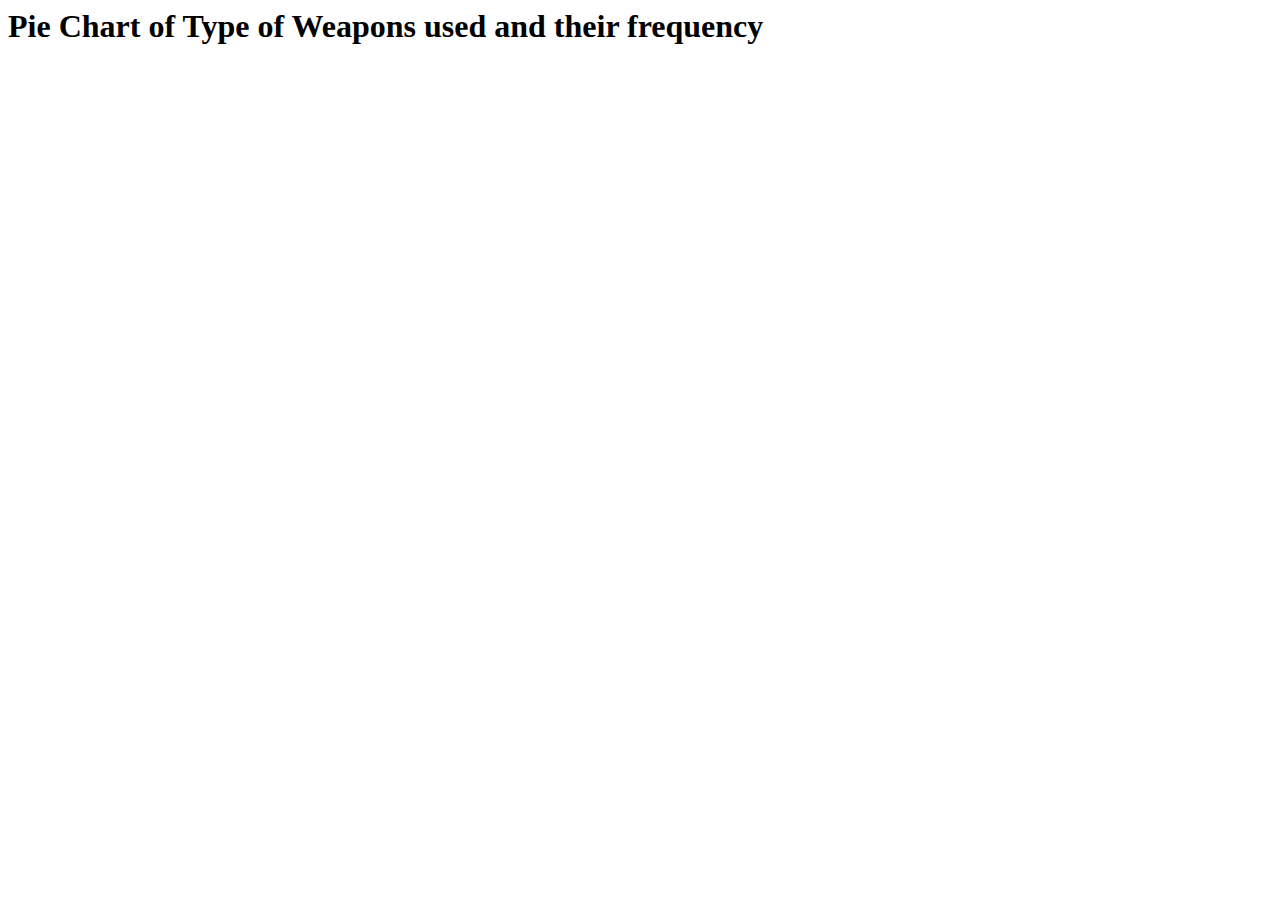
<file: Connect Python to D3/index.html>
<html>
    
   <head> 
      <title> Q#6 of Data Visualization     </title>
      <script src="https://d3js.org/d3.v7.min.js"></script>
      <meta charset="utf-8">

      <!-- Load d3.js -->
      <script src="https://d3js.org/d3.v4.js"></script>

      <!-- Create a div where the graph will take place -->
      

      <!-- Color scale -->
      <script src="https://d3js.org/d3-scale-chromatic.v1.min.js"></script>

   </head>

<body>
    <div><h1> Pie Chart of Type of Weapons used and their frequency </h1></div>
    <div id="my_dataviz"></div>
   <script>

      // Create dummy data
      var data = {'Anonymous weapon': 1325642, 'Explosive': 408623, 'Others': 160741, 'Assault Weapon': 49153, 'Sharp Weapon': 36502, 'Tool or Utensil': 10067, 'Bodily Force': 1662, 'Chemical': 869}

      // set the dimensions and margins of the graph
      var width = 500
         height = 500
         margin = 40

      // The radius of the pieplot is half the width or half the height (smallest one). I subtract a bit of margin.
      var radius = Math.min(width, height) / 2 - margin

      // append the svg object to the div called 'my_dataviz'
      var svg = d3.select("#my_dataviz")
      .append("svg")
         .attr("width", width)
         .attr("height", height)
      .append("g")
         .attr("transform", "translate(" + width / 2 + "," + height / 2 + ")");




      // set the color scale
      var color = d3.scaleOrdinal()
      .domain(data)
      .range(d3.schemeSet2);

      // Compute the position of each group on the pie:
      var pie = d3.pie()
      .value(function(d) {return d.value; })
      var data_ready = pie(d3.entries(data))
      // Now I know that group A goes from 0 degrees to x degrees and so on.

      // shape helper to build arcs:
      var arcGenerator = d3.arc()
      .innerRadius(0)
      .outerRadius(radius)

      // Build the pie chart: Basically, each part of the pie is a path that we build using the arc function.
      svg
      .selectAll('mySlices')
      .data(data_ready)
      .enter()
      .append('path')
         .attr('d', arcGenerator)
         .attr('fill', function(d){ return(color(d.data.key)) })
         .attr("stroke", "black")
         .style("stroke-width", "2px")
         .style("opacity", 0.7)
 

// Creating another SVG for Legend
   var width = 500;
   var height = 500;

   var canvus = d3.select("body")
                     .append("svg")
                     .attr("width", width)
                     .attr("height", height)
                     
   var g2 = canvus.append("g")
               .attr("transform", function(d, i) {
                        return "translate(0,0)";
               });  


   var leg = g2.selectAll('mySlices')
   .data(data_ready)
   .enter() 
      .append('text').text(function(d,i){ console.log(i, d.data.key); return d.data.key; })
      // .attr("transform", function(d) { return "translate(" + arcGenerator.centroid(d) + ")";  })
      // .style("text-anchor", "middle")
      .attr("y", function(d,i){ return 20*i+25; })
      .attr("x", 20)
      .attr('fill', 'black')
      // .style("font-size", 17)

   var leg = g2.selectAll('rect')
      .data(data_ready) 
      .enter()
      .append("rect") 
      .attr("y", function(d,i){ return 20*i+15; })
      .attr("x", 0)
      .attr("height", "10")
      .attr("width", "10")
      // .style("fill",function(d,i){ var color = ["blue", "orange","grey","yellow","#5E67F3","#3AEAD8",'brown']; return color[i];} )
      .attr('fill', function(d){ return(color(d.data.key)) })
      .attr("stroke", "black")
      .style("stroke-width", "2px")
      .style("opacity", 1)
   </script>

</body>

</html>
</file>
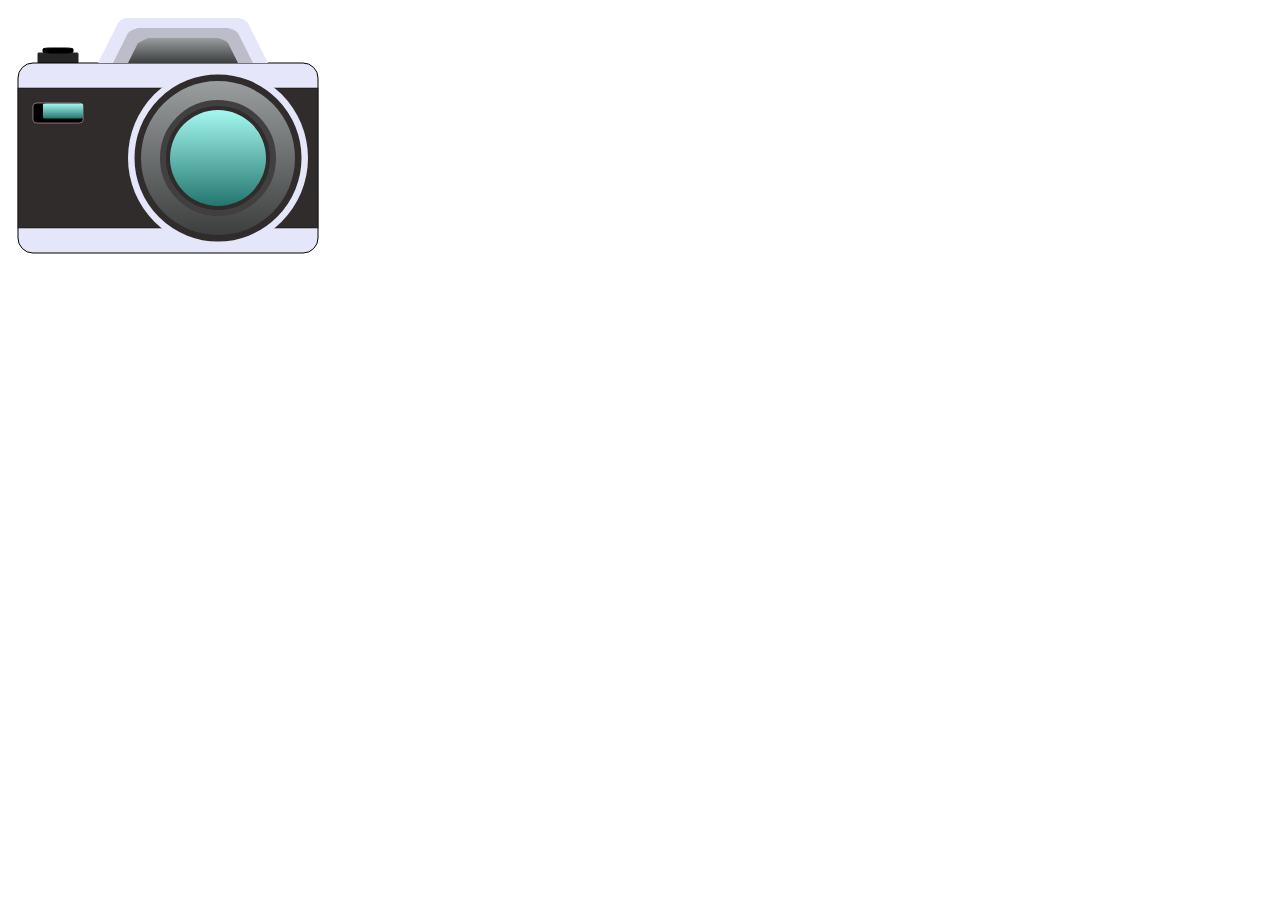
<file: Create Camera figure in d3/index.html>
<html>
    
<head> 
    <title> Data Visualization D3 Practive    </title>
    <script src="https://d3js.org/d3.v7.min.js"></script>
    <link rel="stylesheet" href="style.css">

</head>
<body>
 
    <svg id="camera" width="350" height="250">

    <defs>
        <linearGradient id="grad2" x1="0%" y1="0%" x2="0%" y2="100%">
            <stop offset="0%" style="stop-color:#a5f8f0;stop-opacity:1  " />
            <stop offset="100%" style="stop-color:#23776f;stop-opacity:1" />
        </linearGradient>
    </defs>

    <defs>
        <linearGradient id="grad3" x1="0%" y1="0%" x2="0%" y2="100%">
            <stop offset="0%" style="stop-color:#9a9e9e;stop-opacity:1  " />
            <stop offset="100%" style="stop-color:#3d3f3f;stop-opacity:1" />
        </linearGradient>
    </defs>    
        <rect id='flash_button' x="35" y="40" rx="8" ry="1" width="30" height="5" />
        <rect id='flash_button_case' x="30" y="45" rx="0.5" ry="0.5" width="40" height="10"  />
        <rect id='cam_frame' x="10" y="55" rx="15" ry="15" width="300" height="190" />
        <rect id='inner_rec' x="10" y="80" width="300" height="140" />
        <rect id='view_finder' x="25" y="95" rx="04" ry="03" width="50" height="20"  />
        <rect id='view_finder-lens' x="35" y="95.5" rx="04" ry="01" width="40" height="15 " fill="url(#grad2)"/>

        <path id='flash-first-layer' d="M 120 10 L 230 10 
                            A 15 10 0 0 1 240 15
                            L 260 55 
                            L 90 55
                            L 110 15
                            A 15 20 0 0 1 120 10 " 
                            />
                            
        <path id='flash-second-layer' d="M 130 20 L 220 20 
                            A 20 10 1 0 1 230 25
                            L 245 55 
                            L 105 55
                            L 120 25
                            A 20 10 0 0 1 130 20 "  
                            />
                            
        <path id='flash-third-layer' d="M 140 30 L 210 30 
                            A 25 10 1 0 1 220 35
                            L 230 55 
                            L 120 55
                            L 130 35
                            A 30 0 0 0 1 140 30 " 
                            fill="url(#grad3)"/>
                            
    
      <circle id="first-outer-circle" cx="210" cy="150" r="90"  />
      <circle id="second-inner-circle-stroke" cx="210" cy="150" r="76" />
      <circle id="second-inner-circle" cx="210" cy="150" r="77" fill="url(#grad3)"/>
      <circle id="third-inner-circle" cx="210" cy="150" r="55" />
      <circle id="forth-inner-circle" cx="210" cy="150" r="48" fill="url(#grad2)" />
      
    </svg>


</body>

</html>
</file>
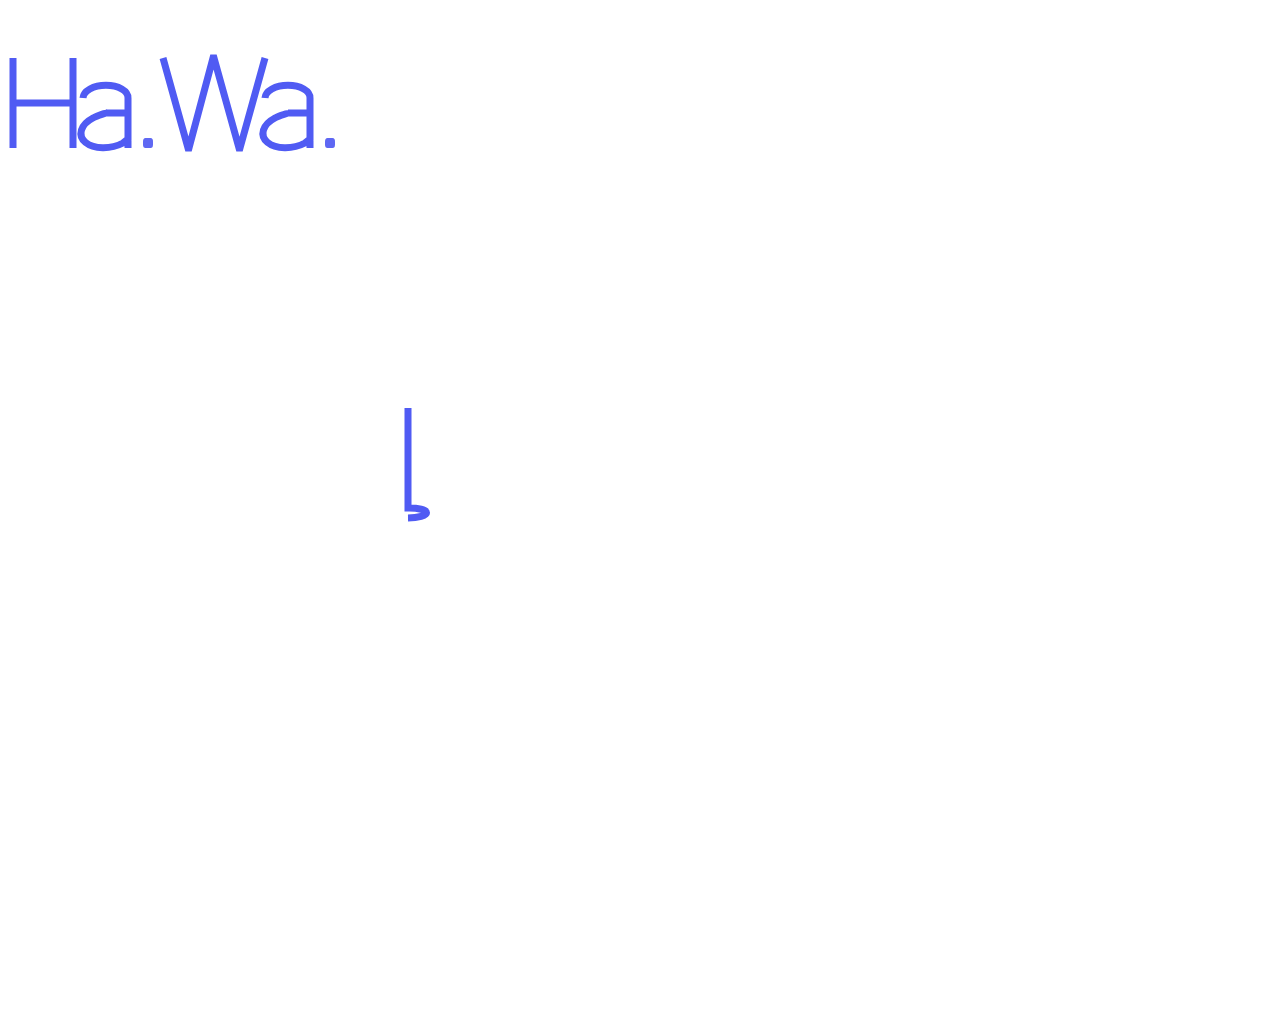
<file: Exploring Paths in d3/index.html>
<html>
    
<head> 
    <title> Data Visualization D3 Practive    </title>
    <script src="https://d3js.org/d3.v7.min.js"></script>
    <link rel="stylesheet" href="style.css">

</head>
<body>
 
    <svg id="initials" width="1000" height="1000">
        <!-- YOUR SVG HERE -->
       

        <defs>
            <filter id="f3" x="0" y="0" width="200%" height="200%">
              <feOffset result="offOut" in="SourceAlpha" dx="40" dy="40" />
              <feGaussianBlur result="blurOut" in="offOut" stdDeviation="10" />
              <feBlend in="SourceGraphic" in2="blurOut" mode="normal" />
            </filter>
          </defs>

        <path class = "all_css" d="M 75 90 
        A 3 1.7 -1 0 1 120 90 
        L 120 131
        L 115 135 
        A 0.65 0.4 -10 0 1 85 110
        A 0.5 0.02 -21 0 1 98 105
        L 120 105
        L 120 140
         "  stroke="blue", fill="none"
        />
     	<polyline class = "all_css" points="05,50 05,140 05,95 65,95 65,50 65,140 "/>
        <polyline class = "all_css" points="155,50 180,140 181,140 205,50 206,50 231,140 232,140 257,50"/>
        
        <path class = "all_css" d="M 257 90 
        A 3 1.7 -1 0 1 302 90 
        L 302 131
        L 297 135 
        A 0.65 0.4 -10 0 1 267 110
        A 0.5 0.02 -21 0 1 280 105
        L 302 105
        L 302 140
        "  
        />


        <path class = "all_css" d="M 400 400 L 400 500 A 10 2.7 -1 1 1 400 510
        "  
        />


        <rect class = "period" x="135" y="130" rx="2.5" ry="3.5" width="10" height="10"  filter="url(#f3)"/>
        <rect class = "period" x="317" y="130" rx="2.5" ry="3.5" width="10" height="10" />
   
        
        </svg>

</body>

</html>
</file>
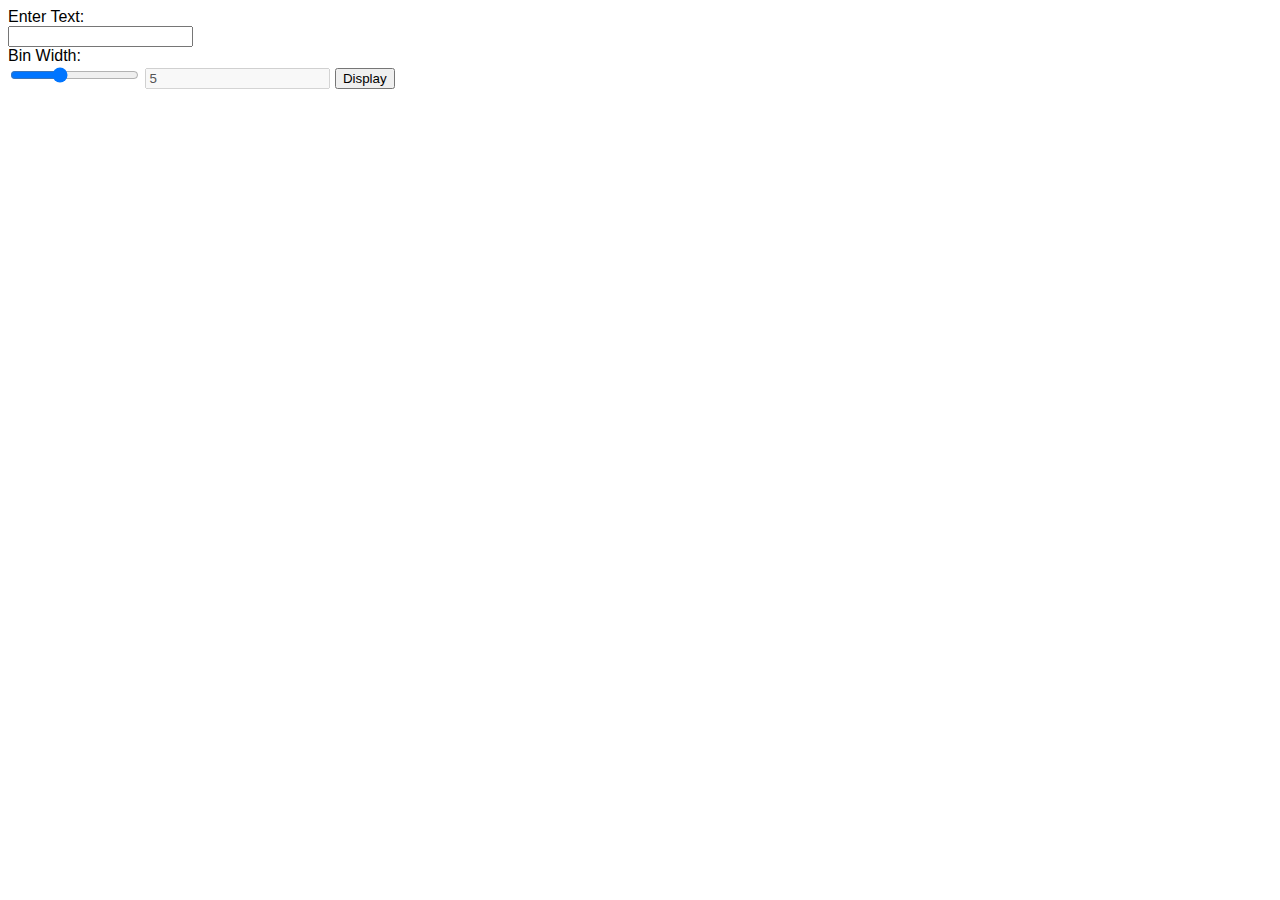
<file: Across-Figures Hover in D3/questionn4.html>
<!DOCTYPE html>
<html lang="en">
<head>
    <meta charset="UTF-8">
    <meta http-equiv="X-UA-Compatible" content="IE=edge">
    <meta name="viewport" content="width=device-width, initial-scale=1.0">
    <title>Document</title>

    
    <script type = "text/javascript" src = "https://d3js.org/d3.v4.min.js"></script>
    <link rel="stylesheet" href="Questoin4.css">

    <style>
        body {
          font-family: Arial, Helvetica, sans-serif;
        }
    
        .rect:hover { opacity: 0.5; }
      </style>
</head>


<body>
  <script src="question4.js"></script>

      <div id = "genstuff">

    <form>
        <label for="fname">Enter Text:</label><br>
        <input type="text" id="fname" name="fname"><br>
        <label for="lname">Bin Width:</label><br>
        <input type="range" min="2" max="10" value="5" class="slider" id="myRange" onchange="updateTextInput(this.value)">
        <input type="text" id="textInput" value="5" disabled>
        <input type = "button" onclick = "get_counts(document.getElementById('fname').value,document.getElementById('myRange').value)" value = "Display">  

      </form>      


    </div>

    <div id = "maindiv"></div>
    <!-- <div id = "d3-container"></div> -->

    

</body>
</html>
</file>
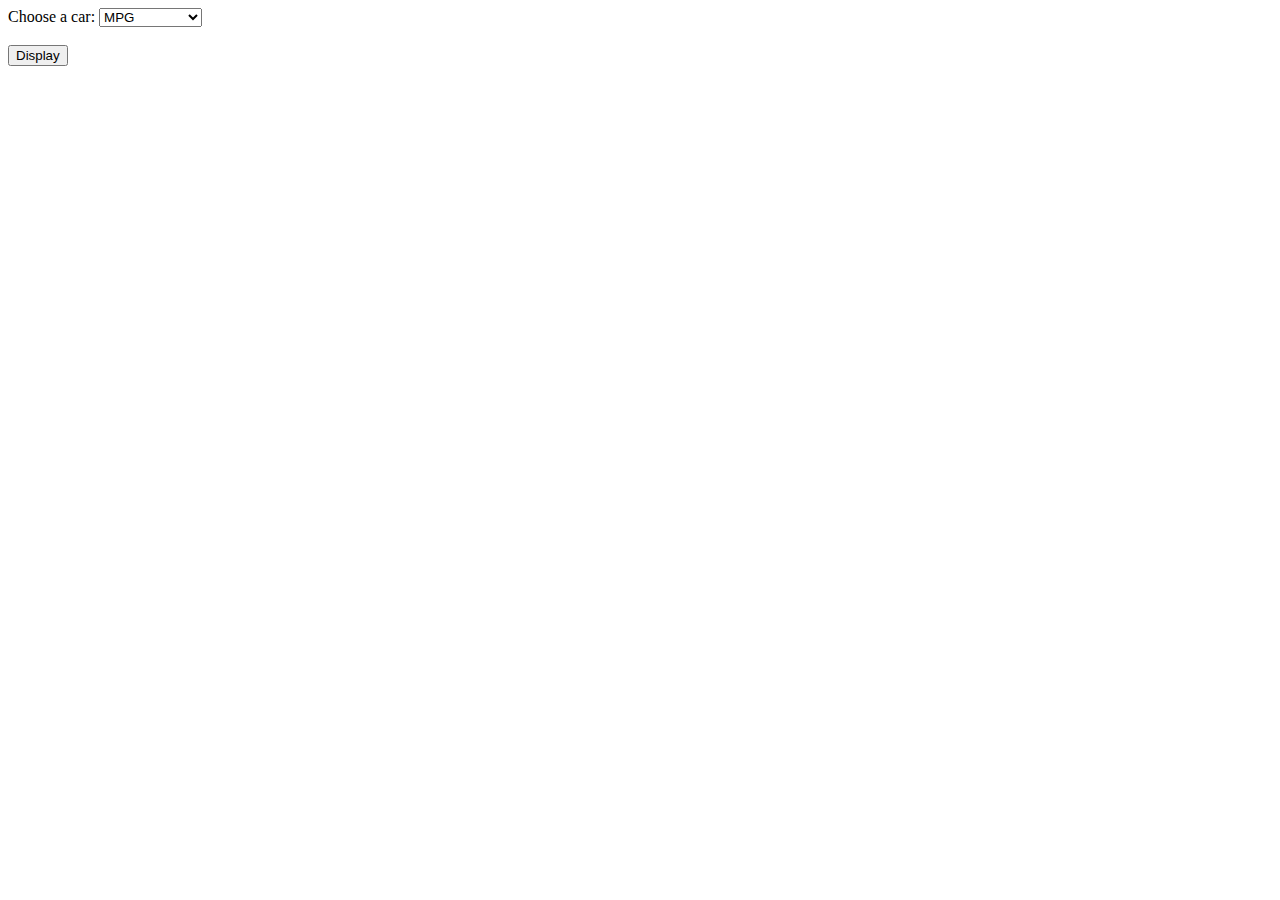
<file: Overview+Context in D3/question5.html>
<html>
<head>
<meta charset="utf-8">
    <title>Brushable bar chart - Horizontal - V</title>
  
    <!-- Google fonts -->
    <!--<link href='https://fonts.googleapis.com/css?family=Open+Sans:300,400' rel='stylesheet' type='text/css'>-->
  
    <!-- <script src="d3.v3.js"></script> -->
    <!-- <script src="https://d3js.org/d3.v3.min.js"></script> -->
    <link rel="stylesheet" href="question5.css">
    <script src="https://d3js.org/d3.v5.min.js"></script>
    <script src="d3-fisheye.js"></script>


   

</head>

<body>
    
    <div>
        <form>
            <label for="cars">Choose a car:</label>
            <select name="cars" id="cars">
              <option value="MPG">MPG</option>
              <option value="Cylinders">Cylinders</option>
              <option value="Displacement">Displacement</option>
              <option value="Horsepower">Horsepower</option>
              <option value="Weight">Weight</option>
              <option value="Acceleration">Acceleration</option>
              <option value="Model">Model</option>
            </select>
            <br><br>
            <input type = "button" onclick = "makegraphs(document.getElementById('cars').value)" value = "Display">  
          </form>

    </div>

    <svg width="1000" height="720"></svg>
    
    <!-- <script src="question5.js"></script> -->
    <script src="question55.js"></script>
    
    

</body>

</html>
</file>
<file: Create Camera figure in d3/style.css>
#flash_button{
    fill:black;
    stroke:black;
    stroke-width:1;
    opacity:1;
}
#flash_button_case{
    fill:black;
    stroke:black;
    stroke-width:1;
    opacity:0.85;
}
#cam_frame{
    fill:#E6E6FA;
    stroke:black;
    stroke-width:1;
}
#inner_rec{
    fill:rgb(48, 44, 44);
    stroke:black;
    stroke-width:0.5;
    opacity:100%
}
#view_finder{
    fill:black;
    stroke:pink;
    stroke-width:0.5;
    opacity:100%;
}

#first-outer-circle{
    fill:#E6E6FA;
}
#second-inner-circle-stroke{
    stroke:rgb(48, 44, 44); 
    stroke-width:15; 
    opacity:1;
}

#third-inner-circle{
    fill:rgb(48, 44, 44);
    stroke:rgb(65, 63, 63);
    stroke-width:6;
}

#flash-first-layer{
    fill:#E6E6FA; 
}

#flash-second-layer{
    fill:grey; 
    stroke-width:5; 
    opacity:0.4;
}


/* Adding Hover Features */
/* #flash_button:hover{
    fill: chartreuse;

} */
#flash_button:hover {
    y:42;
    height:2.5;
    fill: #00ffff;
    stroke: #00ffff;

}

#flash_button:hover  ~ #view_finder-lens {
    fill: #fbff00;
}
#flash_button:hover  ~ #view_finder {
    fill: #f3f5a2;
}
</file>
<file: Exploring Paths in d3/style.css>
.period{
    fill:#5E67F3 ; opacity:1;
}
.all_css{
    fill:rgb(255, 255, 255);stroke:#505bf3;stroke-width:7;
    text-shadow: 20px 20px green;
}
</file>
<file: Across-Figures Hover in D3/Questoin4.css>
h1{

    font-size:x-large;
    color: blue;

}

.label{

    font-size:25px;
    font-weight:bold;
    fill:black;

}

/* .keya:hover ~ .keyb {

    fill:black;
} */

/* #keya:hover ~ #keyb {

    fill:black;
}  */

#keyJohn:hover ~ #keya{

    fill:black;
}
</file>
<file: Overview+Context in D3/question5.css>
/* .zoom {
    cursor: move;
    fill: none;
    pointer-events: all;
  } */

  .axis .domain {
    display: none;
  }
</file>
